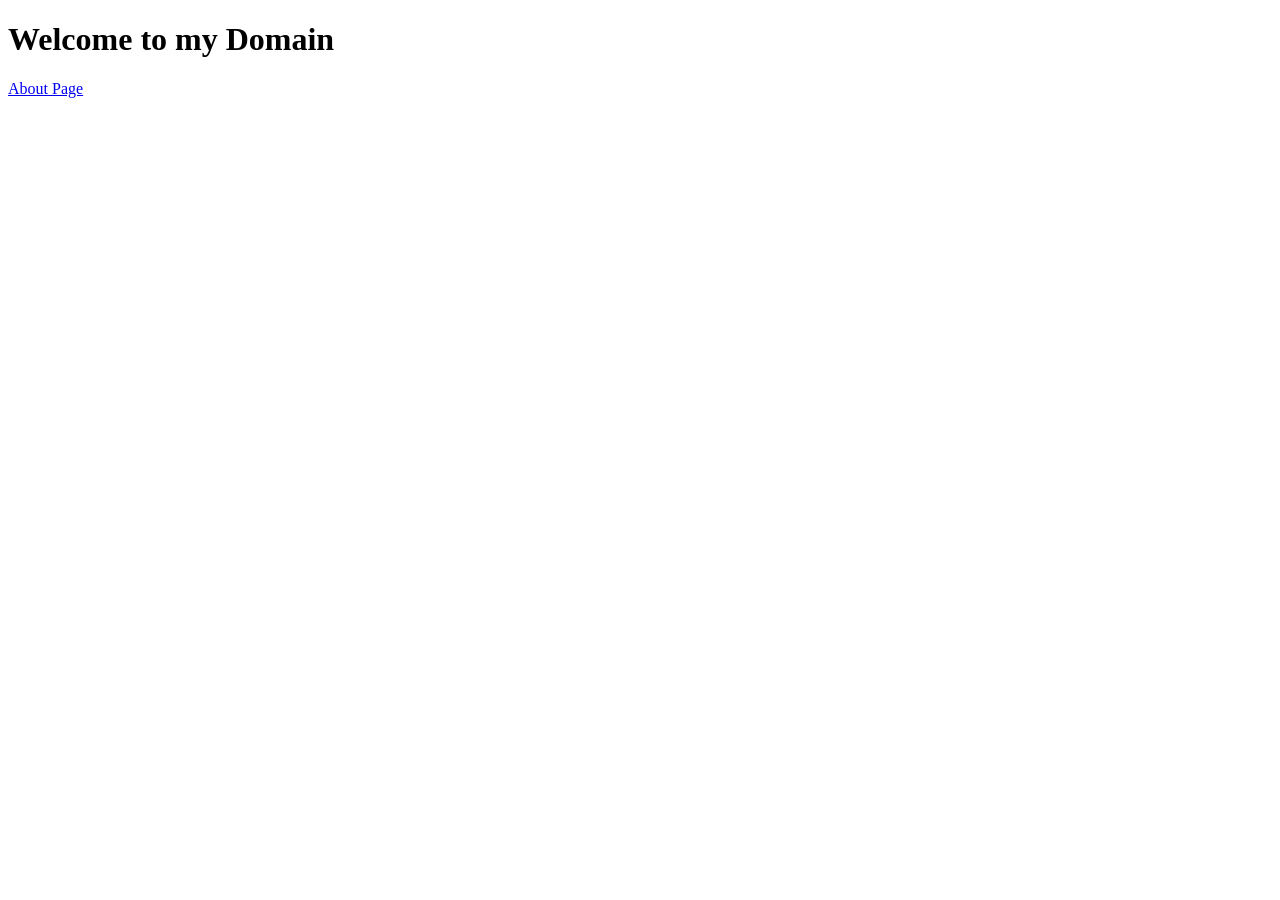
<file: index.html>
<!DOCTYPE html>
<html lang="en">
<head>
  <meta charset="UTF-8">
    <meta name="viewport" content="width=device-width, initial-scale=1.0">
    <title>Challenge!</title>
    <link rel="stylesheet" href="styles.css"/>
</head>
<body>
  <h1>Welcome to my Domain</h1>
  <a href="./about.html">About Page</a>
  <script>
    alert("Take the next left and hit OK");
  </script>
</body>
</html>
</file>
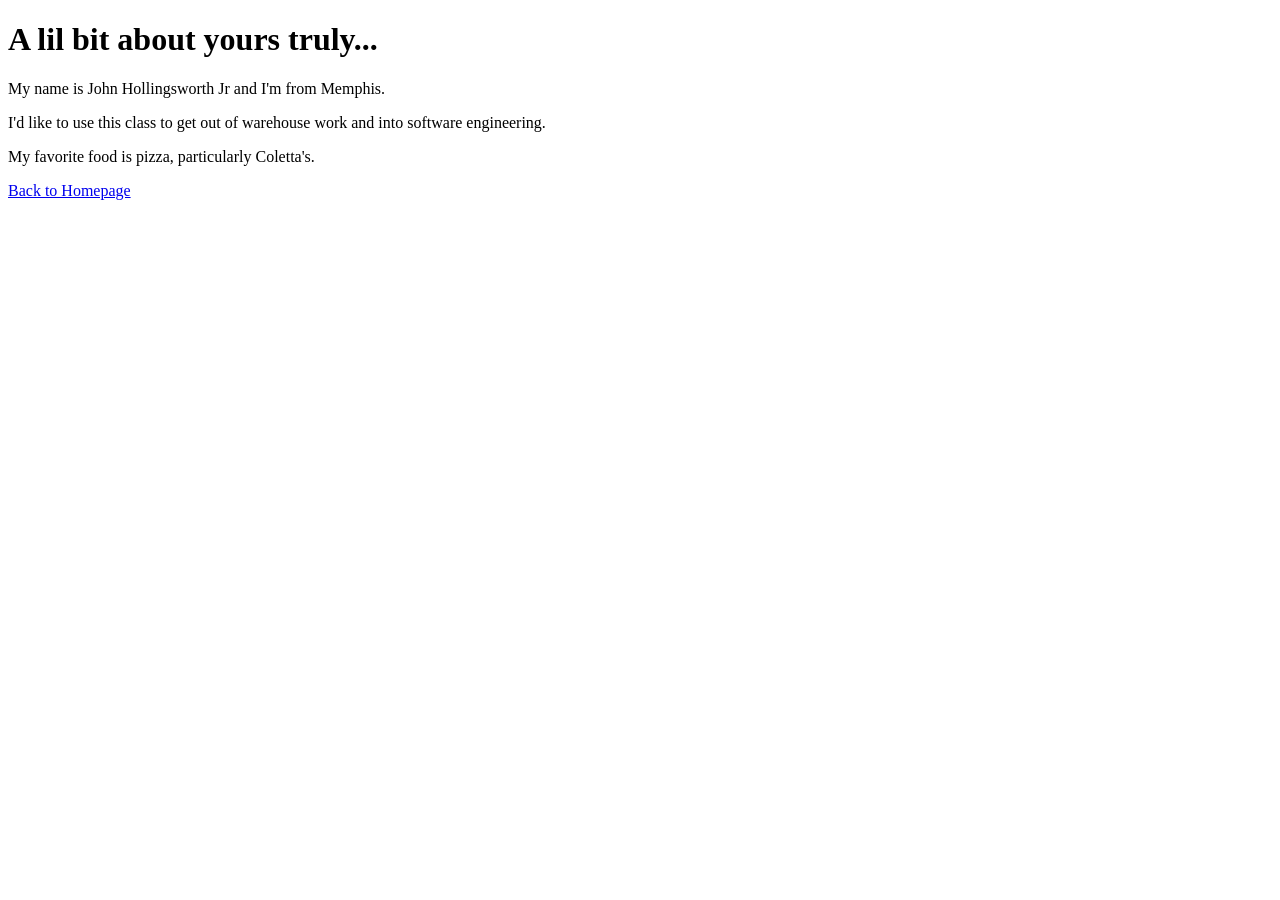
<file: about.html>
<!DOCTYPE html>
<html lang="en">
<head>
    <meta charset="UTF-8">
    <meta name="viewport" content="width=device-width, initial-scale=1.0">
    <title>About Me</title>
    <link rel="stylesheet" href="styles.css"/>
</head>
<body>
  <h1>A lil bit about yours truly...</h1>
  <p>My name is John Hollingsworth Jr and I'm from Memphis.</p>
  <p>I'd like to use this class to get out of warehouse work and into software engineering.</p>
  <p>My favorite food is pizza, particularly Coletta's.</p>
    <a href="./index.html">Back to Homepage</a>
</body>
</html>
</file>
<file: styles.css>
a {
  color: "blue"
}
</file>
